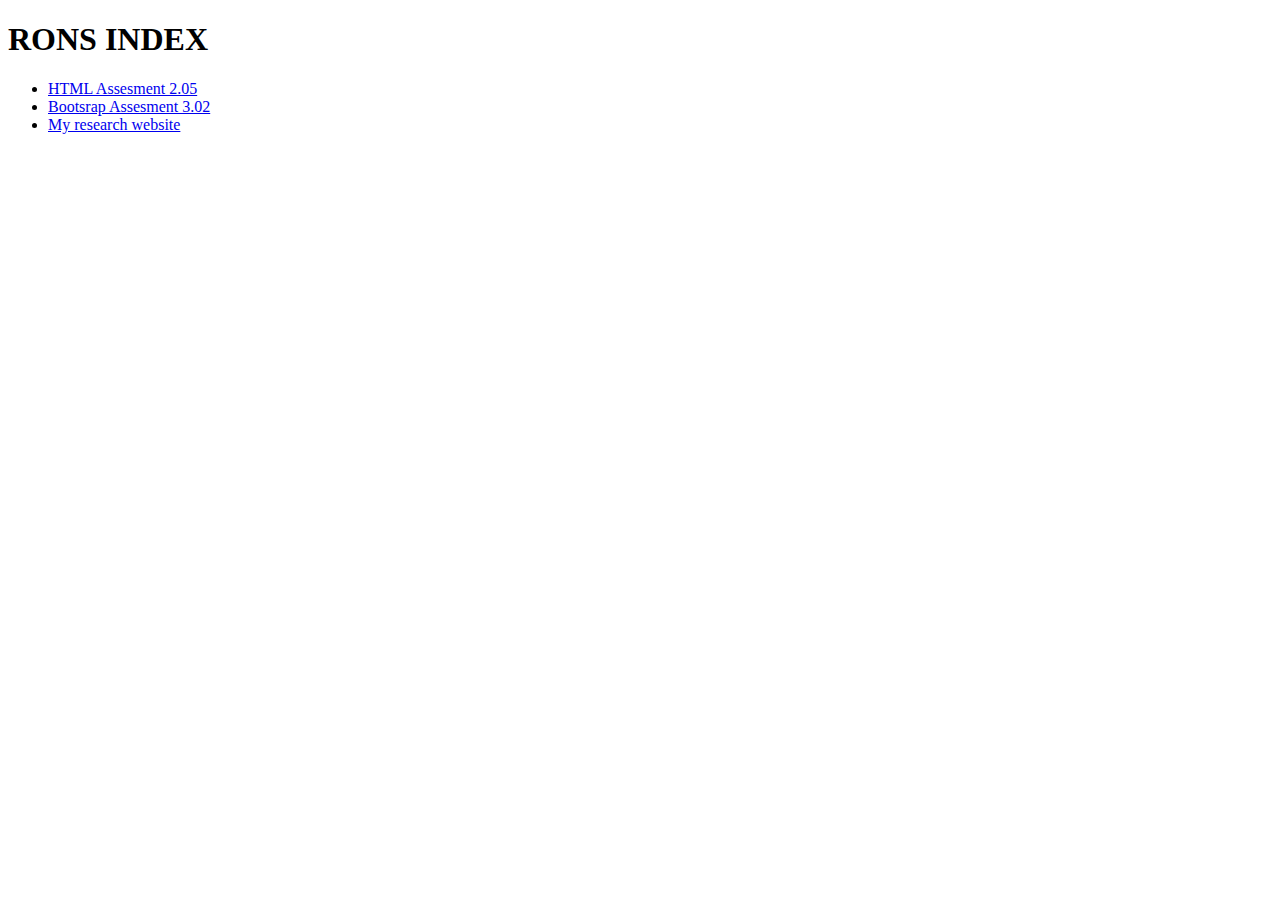
<file: website/index.html>
<!DOCTYPE html>
<head>
    <title>Index</title>
</head>
<body>
    <h1>RONS INDEX</h1>
    <ul>
        <li><a href="C:\Users\s_RoninYoung20300\Documents\code\class\practice code\2.05finalassessment.html">HTML Assesment 2.05</a></li>
        <li><a href="C:\Users\s_RoninYoung20300\Documents\code\class\practice code\3.02bootsrapassesment.html">Bootsrap Assesment 3.02</a></li>
        <li><a href="home.html">My research website</a></li>
    </ul>
</body>
</file>
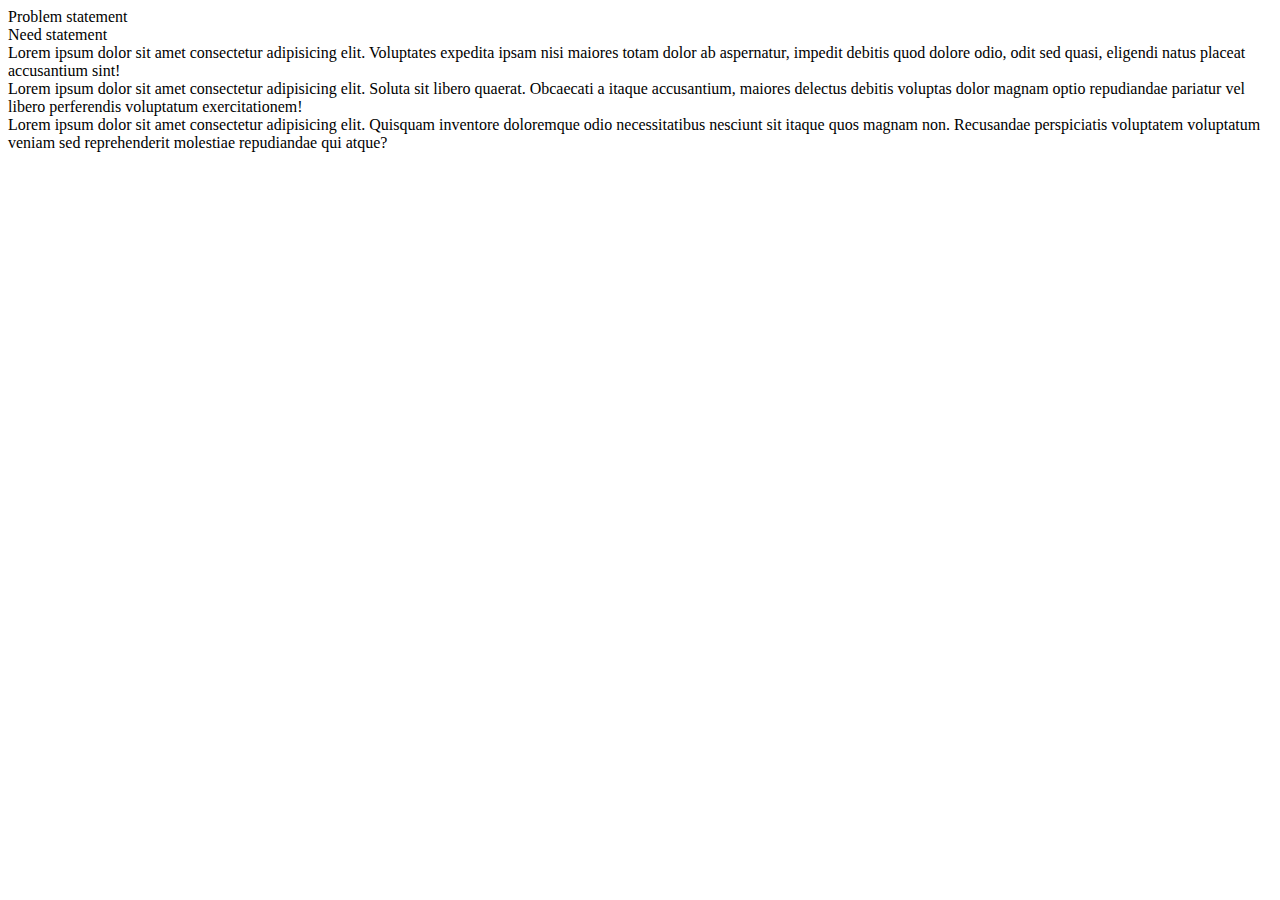
<file: website/portfolio.html>
<!DOCTYPE html>
<html lang="en">
<head>
    <meta charset="UTF-8">
    <meta http-equiv="X-UA-Compatible" content="IE=edge">
    <meta name="viewport" content="width=device-width, initial-scale=1.0">
<!-- STEP ONE: SET UP -->
<!-- Add the bootstrap link up here AND the script down below -->
<!-- Change the title to include your name!-->
    <title>NAME's Initial Research</title>
</head>

<body>
<!-- STEP TWO: CUSTOMIZE THE LOOK-->
<!-- Make adjustments to the display size, text color, background color, border, text alignment, etc... -->
<!-- Use 4 different types of bootstrap classes -->
<!-- The best way to do this is to search using the navbar. Put in a term OR a class tag -->
<!-- A few pages that should be helpful to start out with.... 
  Use https://getbootstrap.com/docs/5.2/content/typography/ to adjust the display (size, etc)
  Use https://getbootstrap.com/docs/5.2/customize/color/ to adjust color attributes 
  (there's also different pages with background color, opacity, etc )-->  
<div class="container text-center">
<!-- To begin to understand how the following "grid" works, check out this link. This is the code we have below
https://getbootstrap.com/docs/5.2/layout/grid/#equal-width  -->
    <div class="row">
      <div class="col">
        Problem statement
      </div>
      <div class="col">
        Need statement
      </div>
    </div>
    <div class="row">
      <div class="col">
        Lorem ipsum dolor sit amet consectetur adipisicing elit. Voluptates expedita ipsam nisi maiores totam dolor ab aspernatur, impedit debitis quod dolore odio, odit sed quasi, eligendi natus placeat accusantium sint!
      </div>
      <div class="col">
        Lorem ipsum dolor sit amet consectetur adipisicing elit. Soluta sit libero quaerat. Obcaecati a itaque accusantium, maiores delectus debitis voluptas dolor magnam optio repudiandae pariatur vel libero perferendis voluptatum exercitationem!
      </div>
      <div class="col">
        Lorem ipsum dolor sit amet consectetur adipisicing elit. Quisquam inventore doloremque odio necessitatibus nesciunt sit itaque quos magnam non. Recusandae perspiciatis voluptatem voluptatum veniam sed reprehenderit molestiae repudiandae qui atque?
      </div>
    </div>
  </div>
<!-- Add the bootstrap script down here -->

</body>
</html>
</file>
